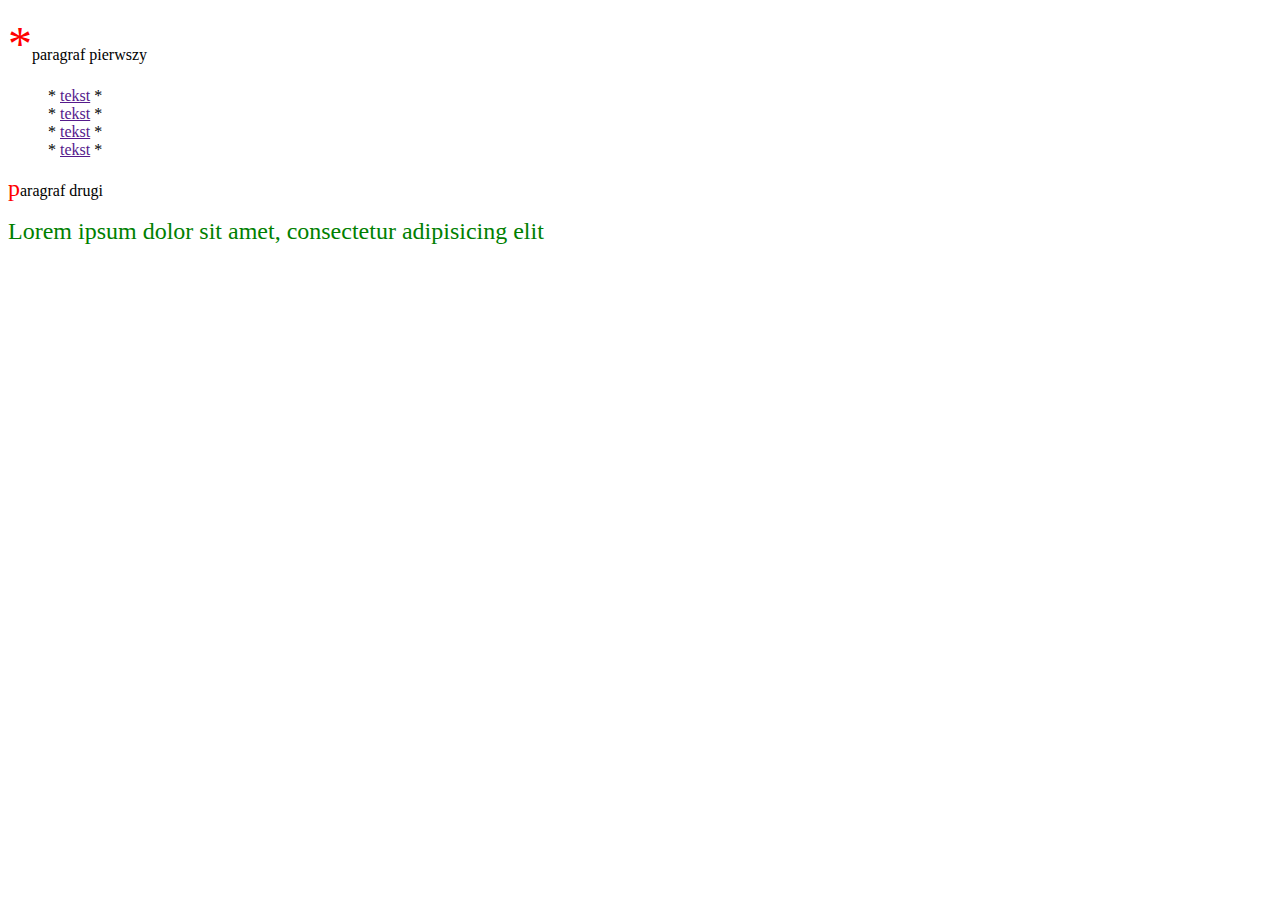
<file: 1-pseudoelementy/index.html>
<!DOCTYPE html>
<html lang="en">
<head>
	<meta charset="UTF-8">
	<title>Pseudoselementy</title>
	<link rel="stylesheet" href="css/style.css">
</head>
<body>
	<p id="p1">paragraf pierwszy</p>
	<ul>
		<li class="list-item"><a href="">tekst</a></li>
		<li class="list-item"><a href="">tekst</a></li>
		<li class="list-item"><a href="">tekst</a></li>
		<li class="list-item"><a href="">tekst</a></li>
	</ul>
	
	<p id="p2">paragraf drugi</p>
	<p id="p3">Lorem ipsum dolor sit amet, consectetur adipisicing elit</p>
	
	
</body>
</html>
</file>
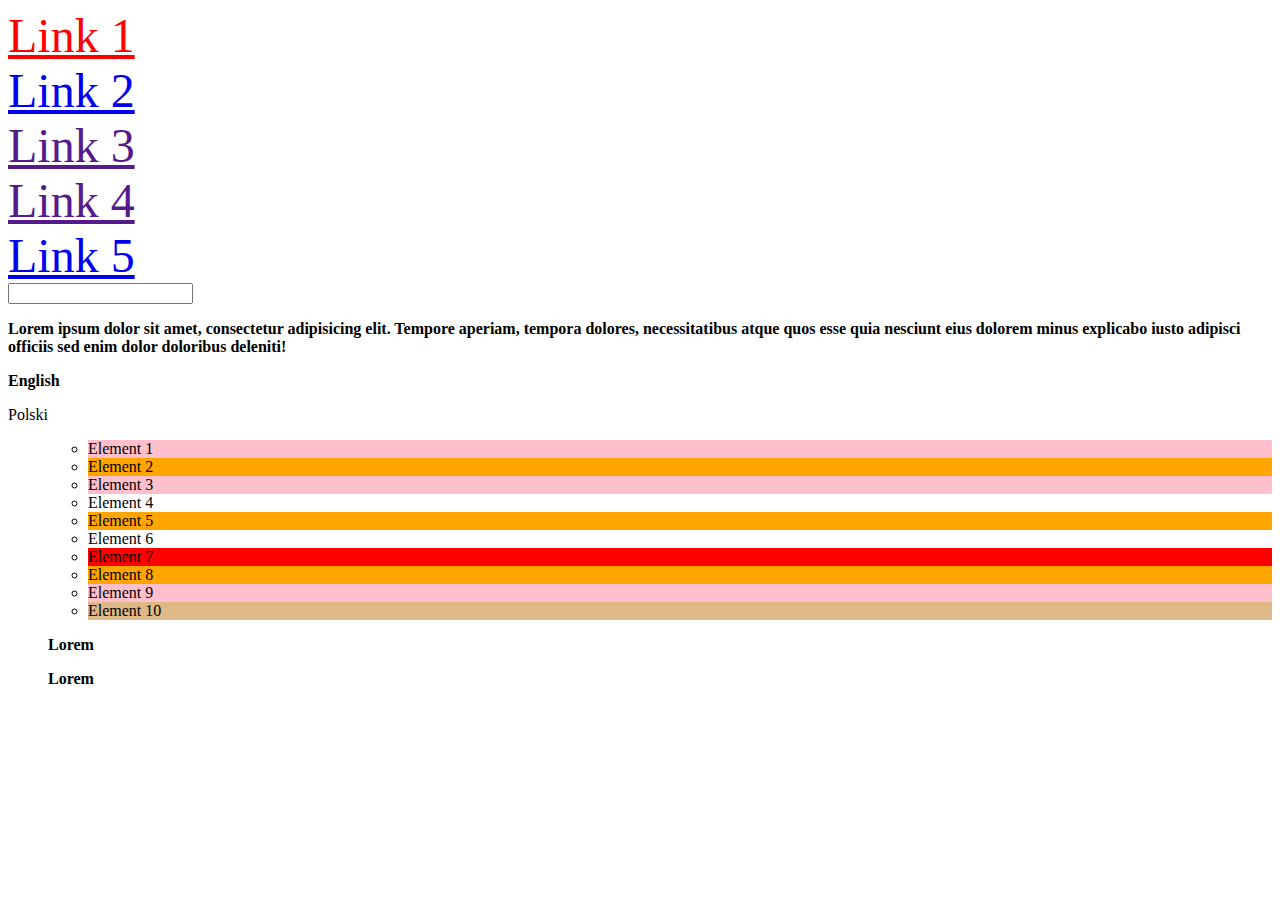
<file: 1-pseudoselektory/index.html>
<!DOCTYPE html>
<html lang="en">
<head>
	<meta charset="UTF-8">
	<title>Pseudoselektory</title>
	<link rel="stylesheet" href="css/style.css">
</head>
<body>
	<a href="http://youtube.com" id="link-1">Link 1</a>
	<a href="http://test.pl" id="link-2">Link 2</a>
	<a href="" id="">Link 3</a>
	<a href="" id="link-4">Link 4</a>
	<a href="#p1" id="link-5">Link 5</a>
	
	<input type="text">
	
	<p id="p1">Lorem ipsum dolor sit amet, consectetur adipisicing elit. Tempore aperiam, tempora dolores, necessitatibus atque quos esse quia nesciunt eius dolorem minus explicabo iusto adipisci officiis sed enim dolor doloribus deleniti!</p>
	
	<p lang="en">English</p>
	<p lang="pl">Polski</p>
	
	<ul>
	 <ul>
	 	<li class="list-item">Element 1</li>
	 	<li class="list-item">Element 2</li>
	 	<li class="list-item">Element 3</li>
	 	<li class="list-item">Element 4</li>
	 	<li class="list-item">Element 5</li>
	 	<li class="list-item">Element 6</li>
	 	<li class="list-item">Element 7</li>
	 	<li class="list-item">Element 8</li>
	 	<li class="list-item">Element 9</li>
	 	<li class="list-item">Element 10</li>
	 </ul>
	 
	 <div>
	 	<p>Lorem</p>
	 	<p>Lorem</p>
	 </div>
		
	</ul>
</body>
</html>
</file>
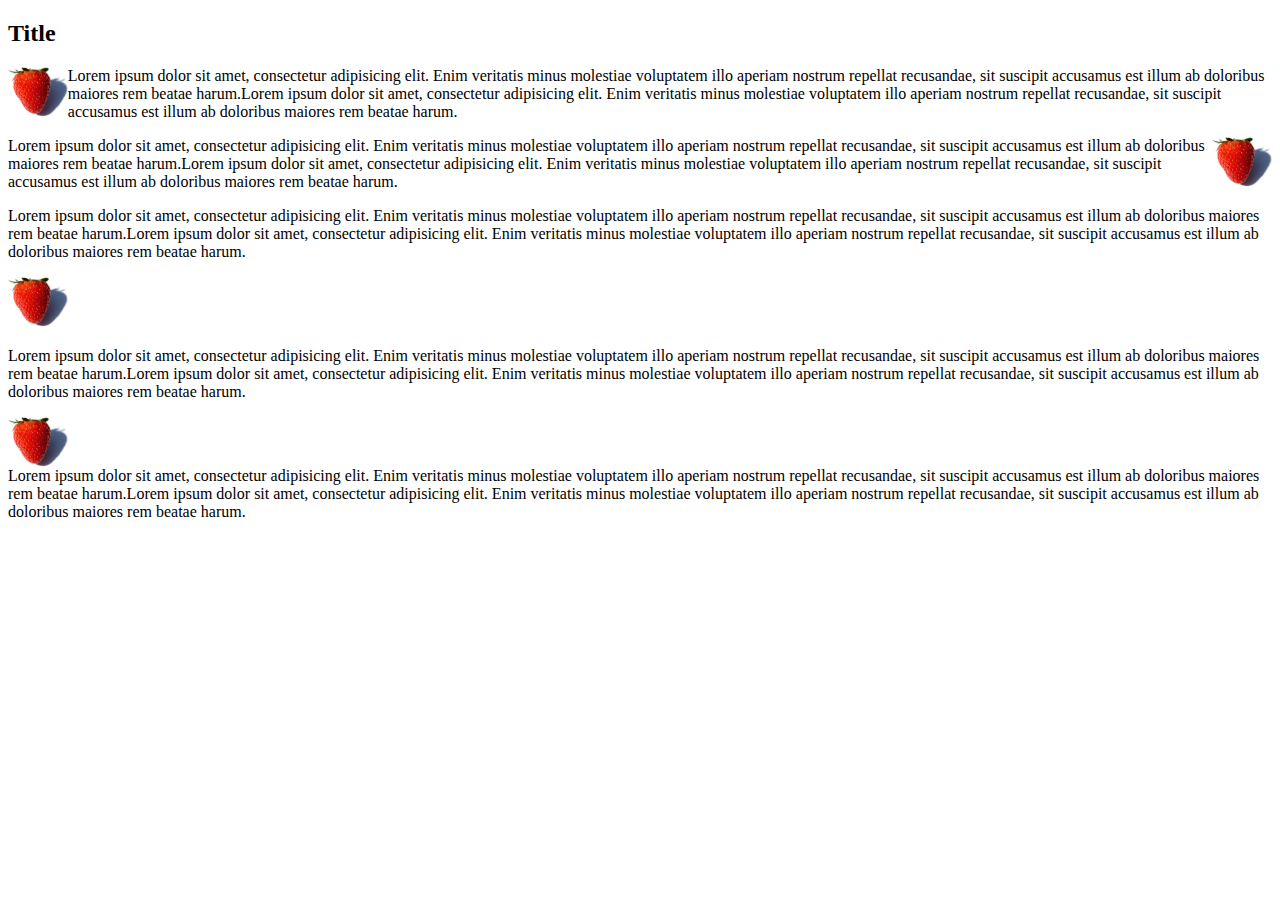
<file: 4-opływanie-elementów/index.html>
<!DOCTYPE html>
<html lang="en">

<head>
	<meta charset="UTF-8">
	<title>Opływanie elementow - float</title>
	<link rel="stylesheet" href="css/style.css">
</head>

<body>
	<article>
		<h2>Title</h2>
		<img src="img/Truskawka.jpg" alt="truskawka" id="truskawka1">
		<p>Lorem ipsum dolor sit amet, consectetur adipisicing elit. Enim veritatis minus molestiae voluptatem illo aperiam nostrum repellat recusandae, sit suscipit accusamus est illum ab doloribus maiores rem beatae harum.Lorem ipsum dolor sit amet, consectetur adipisicing elit. Enim veritatis minus molestiae voluptatem illo aperiam nostrum repellat recusandae, sit suscipit accusamus est illum ab doloribus maiores rem beatae harum.</p> 
		<img src="img/Truskawka.jpg" alt="truskawka" id="truskawka2">
		<p>Lorem ipsum dolor sit amet, consectetur adipisicing elit. Enim veritatis minus molestiae voluptatem illo aperiam nostrum repellat recusandae, sit suscipit accusamus est illum ab doloribus maiores rem beatae harum.Lorem ipsum dolor sit amet, consectetur adipisicing elit. Enim veritatis minus molestiae voluptatem illo aperiam nostrum repellat recusandae, sit suscipit accusamus est illum ab doloribus maiores rem beatae harum.</p> 
		<p>Lorem ipsum dolor sit amet, consectetur adipisicing elit. Enim veritatis minus molestiae voluptatem illo aperiam nostrum repellat recusandae, sit suscipit accusamus est illum ab doloribus maiores rem beatae harum.Lorem ipsum dolor sit amet, consectetur adipisicing elit. Enim veritatis minus molestiae voluptatem illo aperiam nostrum repellat recusandae, sit suscipit accusamus est illum ab doloribus maiores rem beatae harum.</p> 
		<img src="img/Truskawka.jpg" alt="truskawka" id="truskawka3">
		<p>Lorem ipsum dolor sit amet, consectetur adipisicing elit. Enim veritatis minus molestiae voluptatem illo aperiam nostrum repellat recusandae, sit suscipit accusamus est illum ab doloribus maiores rem beatae harum.Lorem ipsum dolor sit amet, consectetur adipisicing elit. Enim veritatis minus molestiae voluptatem illo aperiam nostrum repellat recusandae, sit suscipit accusamus est illum ab doloribus maiores rem beatae harum.</p> 
		<img src="img/Truskawka.jpg" alt="truskawka" id="truskawka4">
		<p>Lorem ipsum dolor sit amet, consectetur adipisicing elit. Enim veritatis minus molestiae voluptatem illo aperiam nostrum repellat recusandae, sit suscipit accusamus est illum ab doloribus maiores rem beatae harum.Lorem ipsum dolor sit amet, consectetur adipisicing elit. Enim veritatis minus molestiae voluptatem illo aperiam nostrum repellat recusandae, sit suscipit accusamus est illum ab doloribus maiores rem beatae harum.</p> 
		
		
		
	</article>
</body>

</html>
</file>
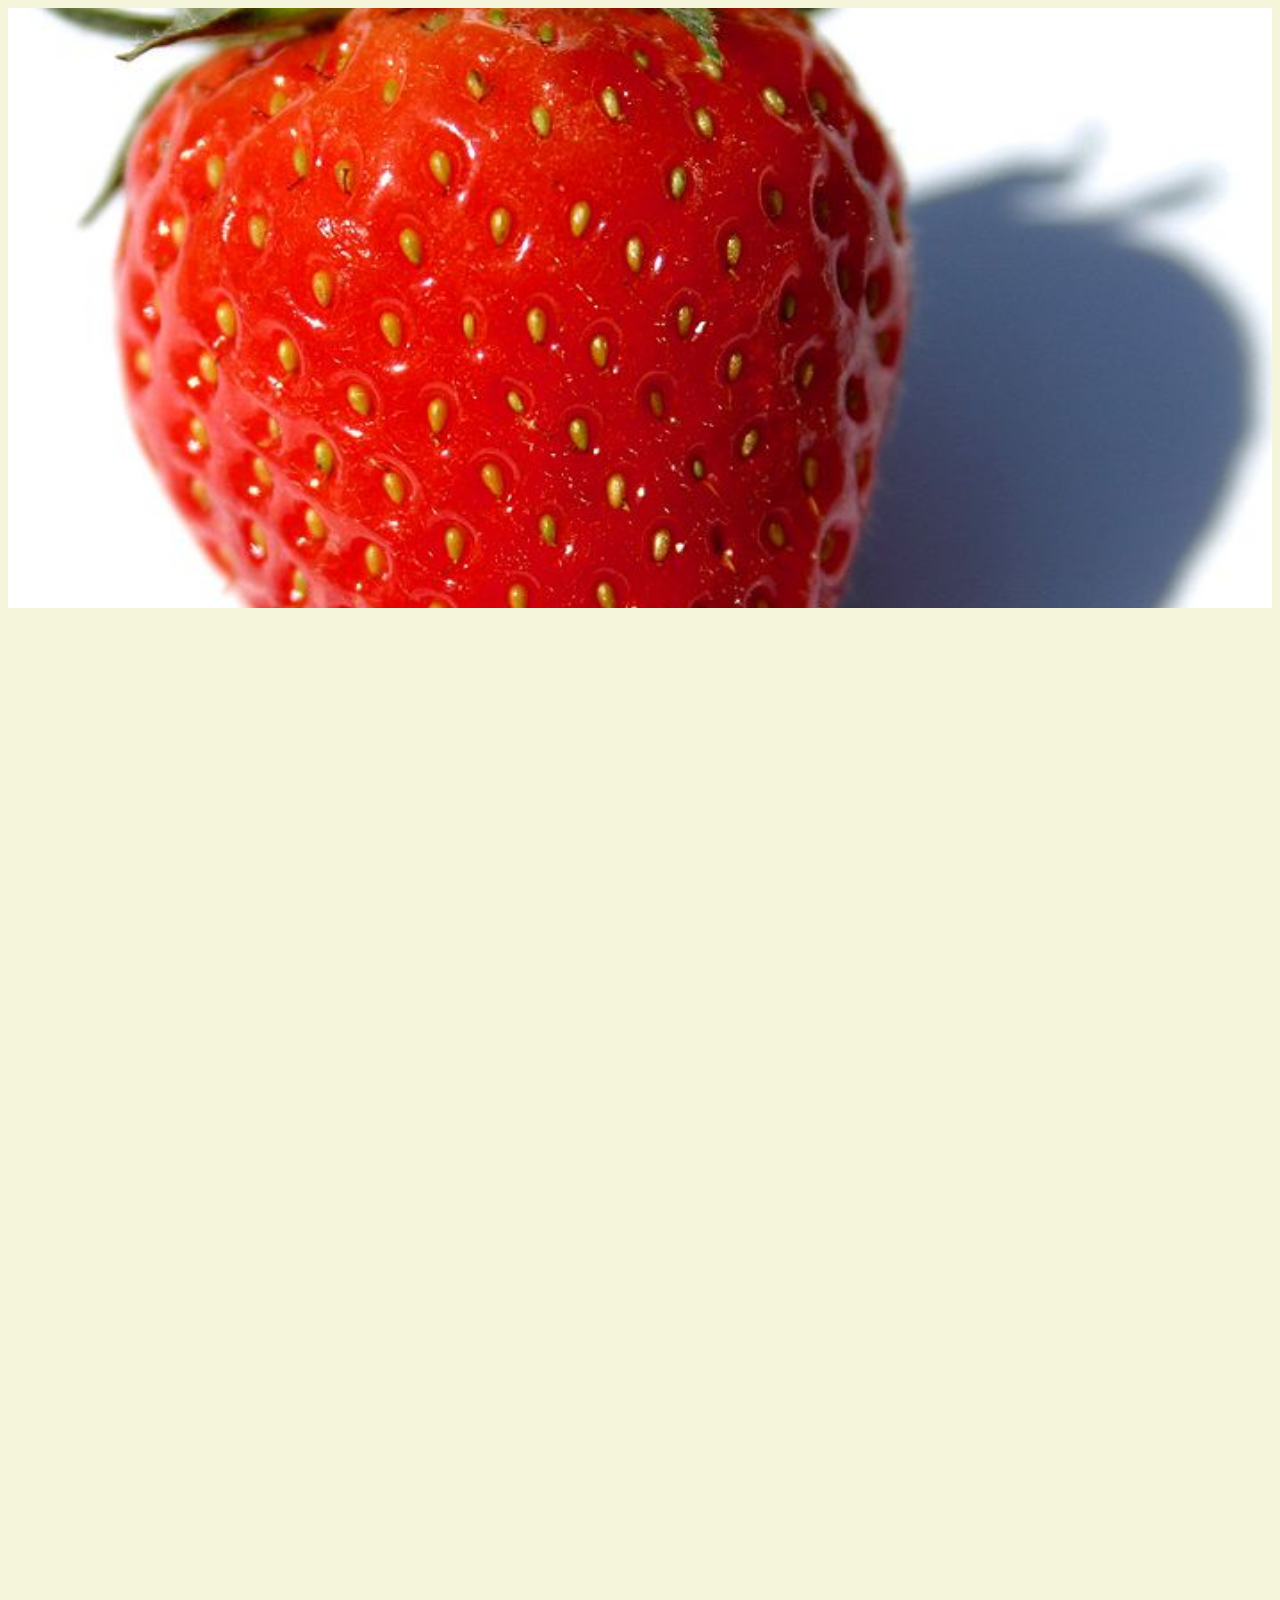
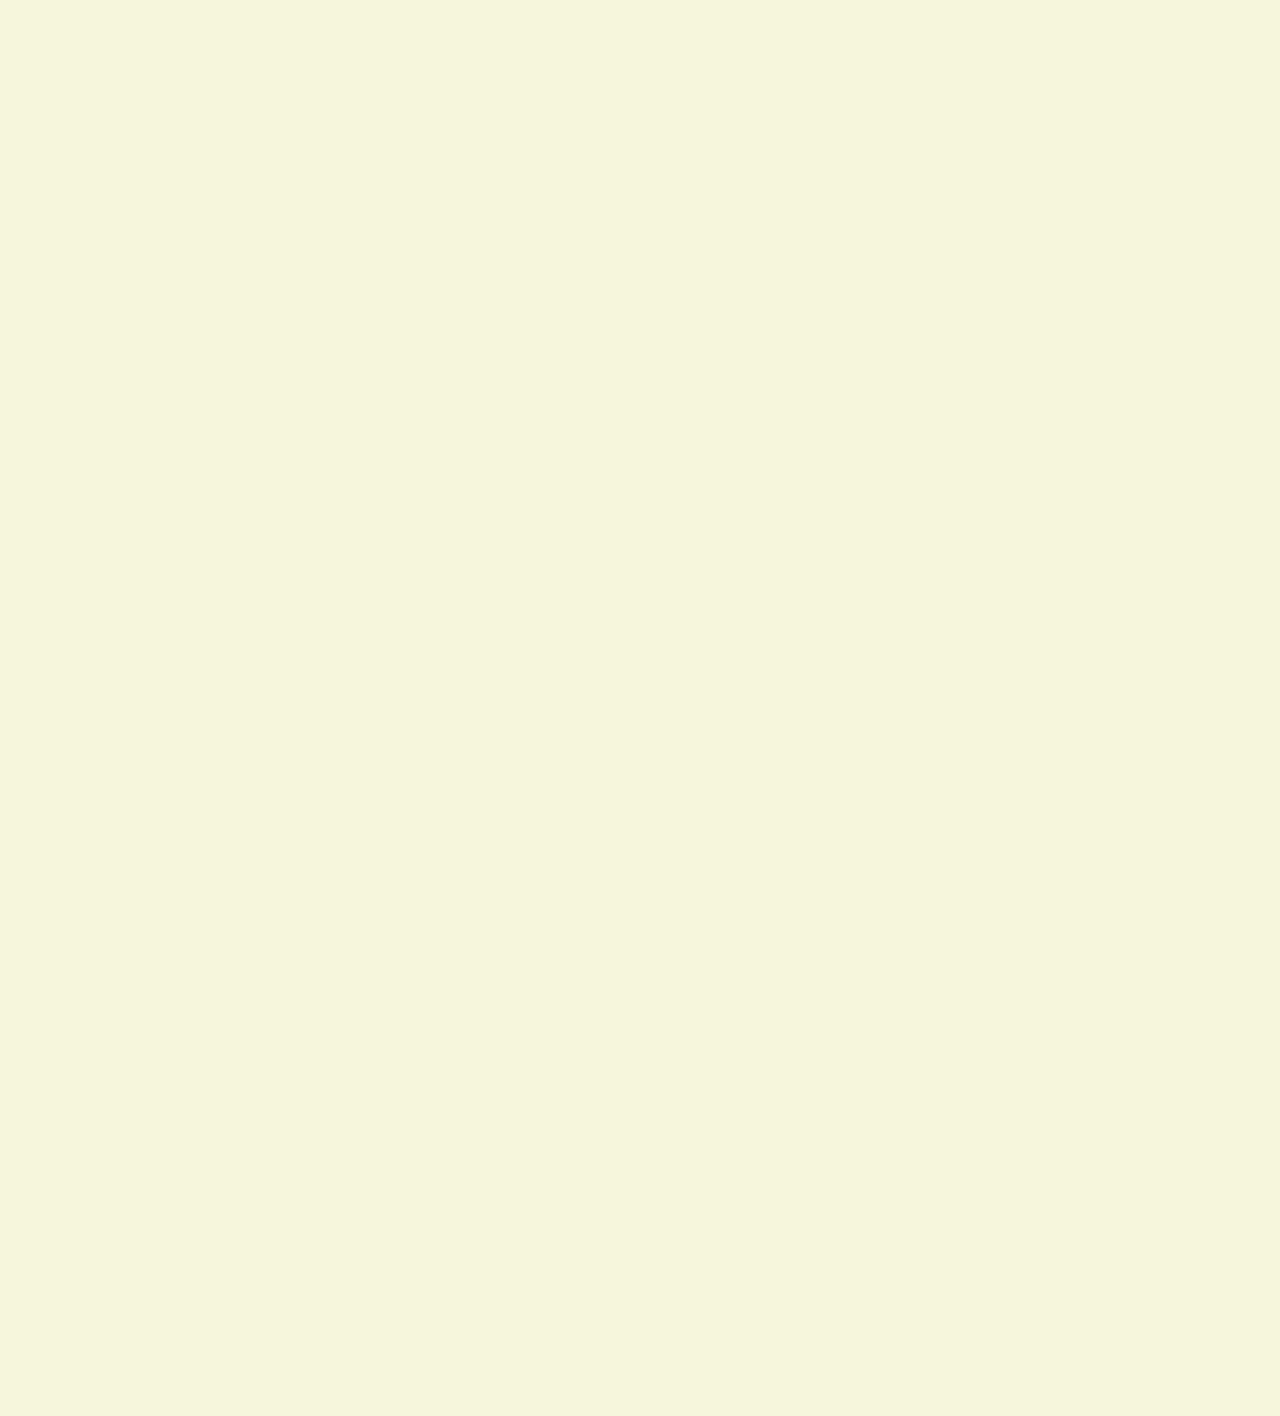
<file: 6-właściwości-tła/index.html>
<!DOCTYPE html>
<html lang="en">

<head>
	<meta charset="UTF-8">
	<title>Efekt transition</title>
	<link rel="stylesheet" href="css/style.css">
</head>

<body>
	<div class="background"></div>
</body>

</html>
</file>
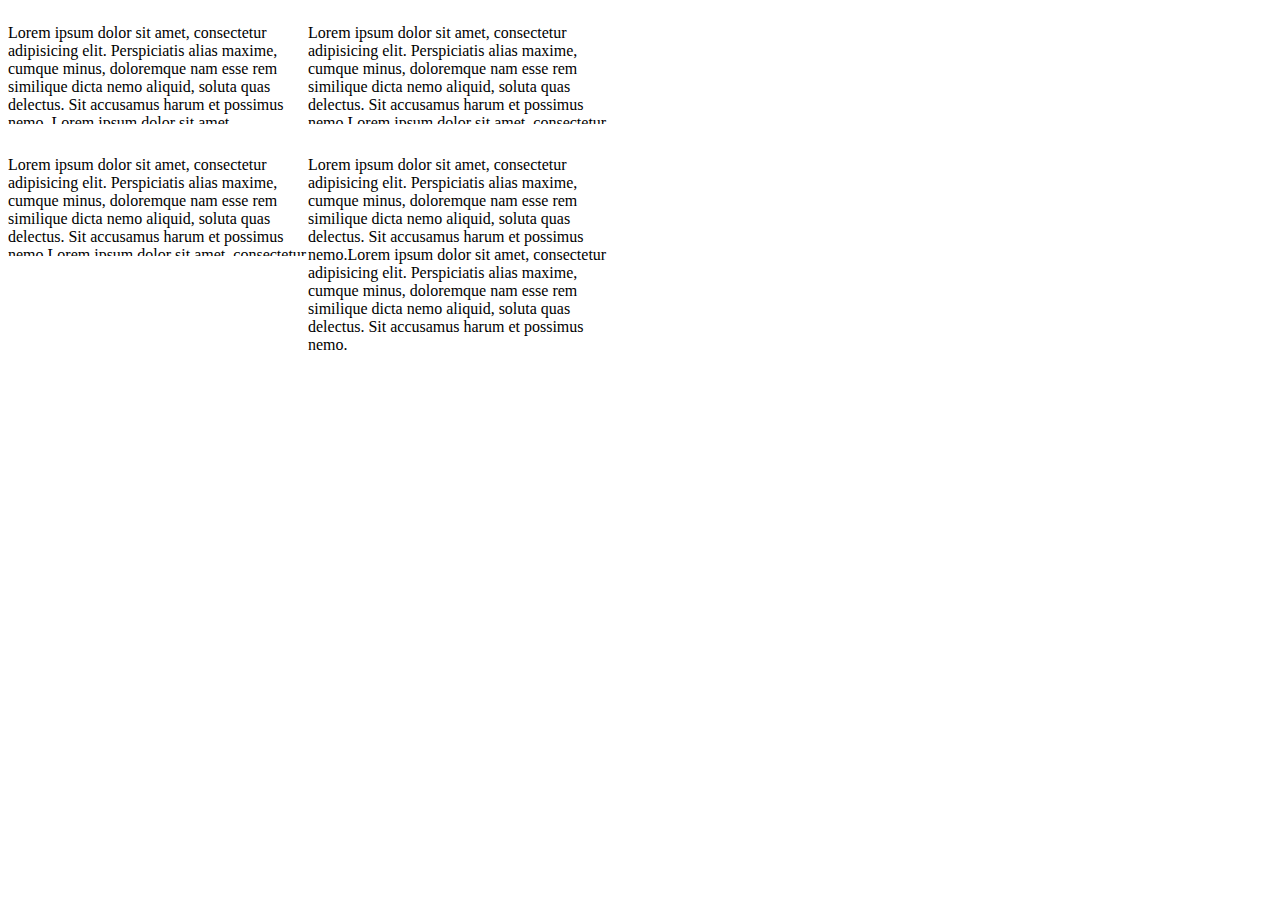
<file: 7-przepełnienie/index.html>
<!DOCTYPE html>
<html lang="en">

<head>
	<meta charset="UTF-8">
	<title>Efekt transition</title>
	<link rel="stylesheet" href="css/style.css">
</head>

<body>
	<p>Lorem ipsum dolor sit amet, consectetur adipisicing elit. Perspiciatis alias maxime, cumque minus, doloremque nam esse rem similique dicta nemo aliquid, soluta quas delectus. Sit accusamus harum et possimus nemo.
	Lorem ipsum dolor sit amet, consectetur adipisicing elit. Perspiciatis alias maxime, cumque minus, doloremque nam esse rem similique dicta nemo aliquid, soluta quas delectus. Sit accusamus harum et possimus nemo.</p>
	<p>Lorem ipsum dolor sit amet, consectetur adipisicing elit. Perspiciatis alias maxime, cumque minus, doloremque nam esse rem similique dicta nemo aliquid, soluta quas delectus. Sit accusamus harum et possimus nemo.Lorem ipsum dolor sit amet, consectetur adipisicing elit. Perspiciatis alias maxime, cumque minus, doloremque nam esse rem similique dicta nemo aliquid, soluta quas delectus. Sit accusamus harum et possimus nemo.</p>
	<p>Lorem ipsum dolor sit amet, consectetur adipisicing elit. Perspiciatis alias maxime, cumque minus, doloremque nam esse rem similique dicta nemo aliquid, soluta quas delectus. Sit accusamus harum et possimus nemo.Lorem ipsum dolor sit amet, consectetur adipisicing elit. Perspiciatis alias maxime, cumque minus, doloremque nam esse rem similique dicta nemo aliquid, soluta quas delectus. Sit accusamus harum et possimus nemo.</p>
	<p>Lorem ipsum dolor sit amet, consectetur adipisicing elit. Perspiciatis alias maxime, cumque minus, doloremque nam esse rem similique dicta nemo aliquid, soluta quas delectus. Sit accusamus harum et possimus nemo.Lorem ipsum dolor sit amet, consectetur adipisicing elit. Perspiciatis alias maxime, cumque minus, doloremque nam esse rem similique dicta nemo aliquid, soluta quas delectus. Sit accusamus harum et possimus nemo.</p>
</body>

</html>
</file>
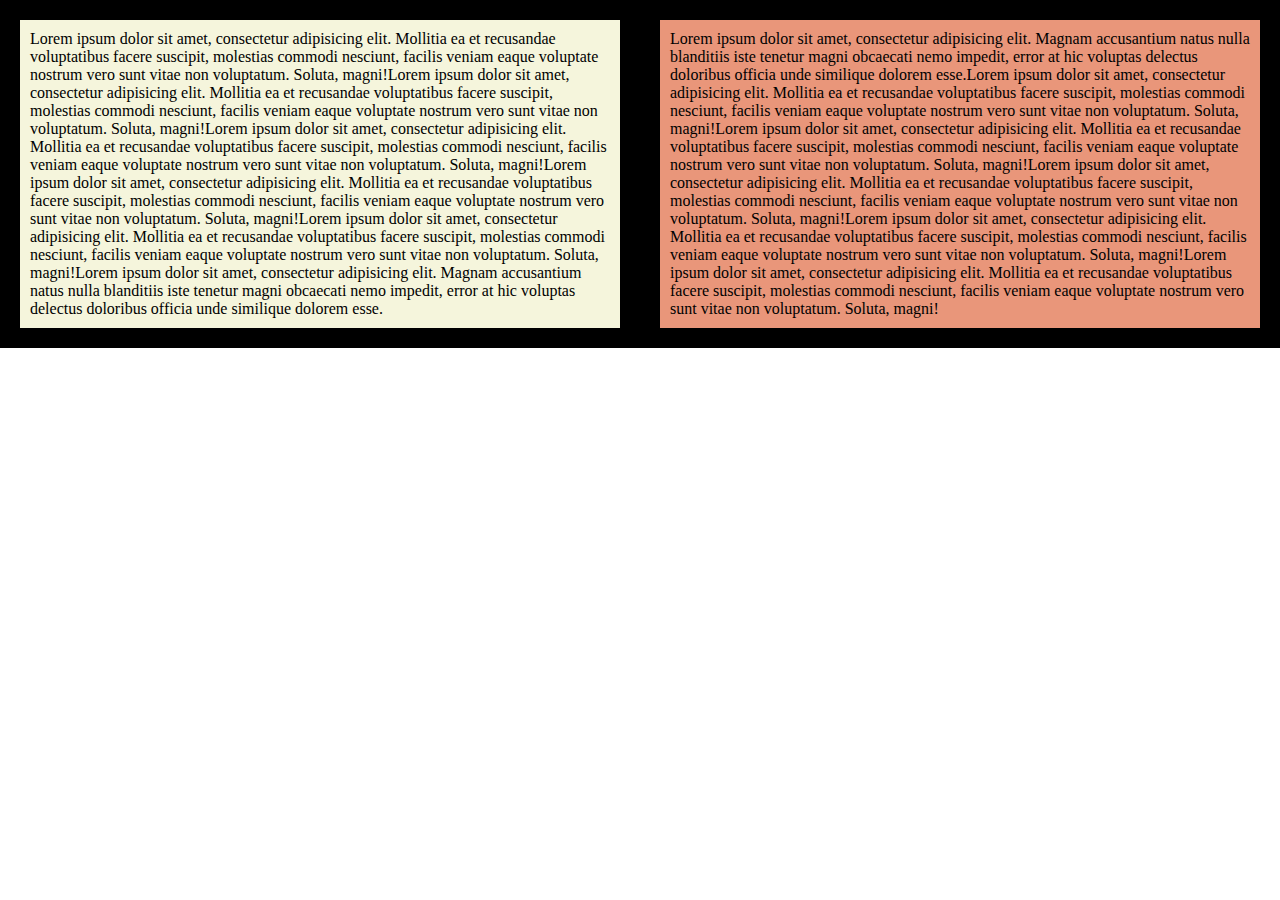
<file: 8-box-sizing/index.html>
<!DOCTYPE html>
<html lang="en">

<head>
	<meta charset="UTF-8">
	<title>Efekt transition</title>
	<link rel="stylesheet" href="css/style.css">
</head>

<body>
	
	<div class="col-1-2">Lorem ipsum dolor sit amet, consectetur adipisicing elit. Mollitia ea et recusandae voluptatibus facere suscipit, molestias commodi nesciunt, facilis veniam eaque voluptate nostrum vero sunt vitae non voluptatum. Soluta, magni!Lorem ipsum dolor sit amet, consectetur adipisicing elit. Mollitia ea et recusandae voluptatibus facere suscipit, molestias commodi nesciunt, facilis veniam eaque voluptate nostrum vero sunt vitae non voluptatum. Soluta, magni!Lorem ipsum dolor sit amet, consectetur adipisicing elit. Mollitia ea et recusandae voluptatibus facere suscipit, molestias commodi nesciunt, facilis veniam eaque voluptate nostrum vero sunt vitae non voluptatum. Soluta, magni!Lorem ipsum dolor sit amet, consectetur adipisicing elit. Mollitia ea et recusandae voluptatibus facere suscipit, molestias commodi nesciunt, facilis veniam eaque voluptate nostrum vero sunt vitae non voluptatum. Soluta, magni!Lorem ipsum dolor sit amet, consectetur adipisicing elit. Mollitia ea et recusandae voluptatibus facere suscipit, molestias commodi nesciunt, facilis veniam eaque voluptate nostrum vero sunt vitae non voluptatum. Soluta, magni!Lorem ipsum dolor sit amet, consectetur adipisicing elit. Magnam accusantium natus nulla blanditiis iste tenetur magni obcaecati nemo impedit, error at hic voluptas delectus doloribus officia unde similique dolorem esse.</div>
	<div class="col-1-2">Lorem ipsum dolor sit amet, consectetur adipisicing elit. Magnam accusantium natus nulla blanditiis iste tenetur magni obcaecati nemo impedit, error at hic voluptas delectus doloribus officia unde similique dolorem esse.Lorem ipsum dolor sit amet, consectetur adipisicing elit. Mollitia ea et recusandae voluptatibus facere suscipit, molestias commodi nesciunt, facilis veniam eaque voluptate nostrum vero sunt vitae non voluptatum. Soluta, magni!Lorem ipsum dolor sit amet, consectetur adipisicing elit. Mollitia ea et recusandae voluptatibus facere suscipit, molestias commodi nesciunt, facilis veniam eaque voluptate nostrum vero sunt vitae non voluptatum. Soluta, magni!Lorem ipsum dolor sit amet, consectetur adipisicing elit. Mollitia ea et recusandae voluptatibus facere suscipit, molestias commodi nesciunt, facilis veniam eaque voluptate nostrum vero sunt vitae non voluptatum. Soluta, magni!Lorem ipsum dolor sit amet, consectetur adipisicing elit. Mollitia ea et recusandae voluptatibus facere suscipit, molestias commodi nesciunt, facilis veniam eaque voluptate nostrum vero sunt vitae non voluptatum. Soluta, magni!Lorem ipsum dolor sit amet, consectetur adipisicing elit. Mollitia ea et recusandae voluptatibus facere suscipit, molestias commodi nesciunt, facilis veniam eaque voluptate nostrum vero sunt vitae non voluptatum. Soluta, magni!</div>
</body>

</html>
</file>
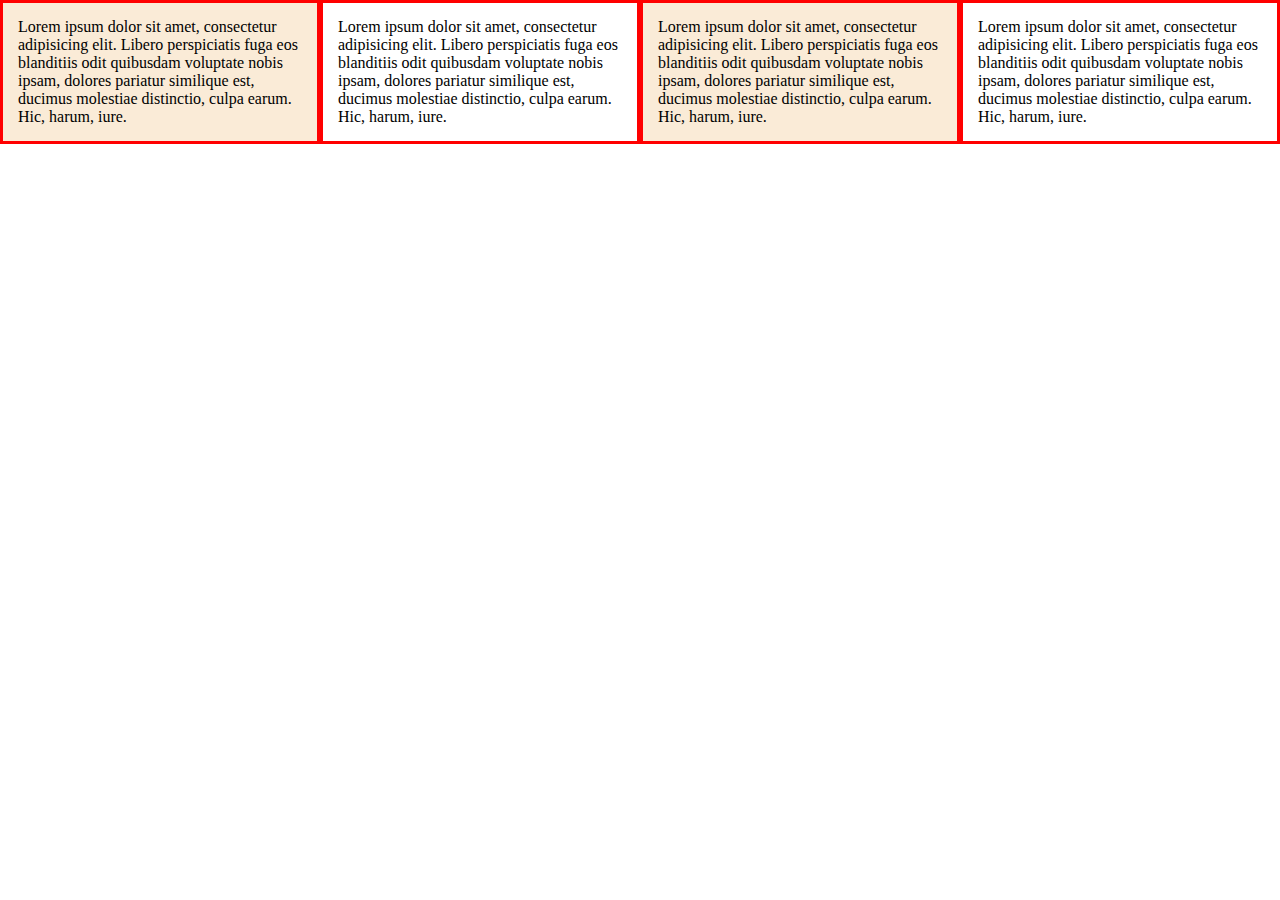
<file: 9-rwd/index.html>
<!DOCTYPE html>
<html lang="en">

<head>
	<meta charset="UTF-8">
	<title>Responsywność</title>
	<link rel="stylesheet" href="css/style.css">
</head>

<body>
	<div class="col-1-4">Lorem ipsum dolor sit amet, consectetur adipisicing elit. Libero perspiciatis fuga eos blanditiis odit quibusdam voluptate nobis ipsam, dolores pariatur similique est, ducimus molestiae distinctio, culpa earum. Hic, harum, iure.</div>
	<div class="col-1-4">Lorem ipsum dolor sit amet, consectetur adipisicing elit. Libero perspiciatis fuga eos blanditiis odit quibusdam voluptate nobis ipsam, dolores pariatur similique est, ducimus molestiae distinctio, culpa earum. Hic, harum, iure.</div>
	<div class="col-1-4">Lorem ipsum dolor sit amet, consectetur adipisicing elit. Libero perspiciatis fuga eos blanditiis odit quibusdam voluptate nobis ipsam, dolores pariatur similique est, ducimus molestiae distinctio, culpa earum. Hic, harum, iure.</div>
	<div class="col-1-4">Lorem ipsum dolor sit amet, consectetur adipisicing elit. Libero perspiciatis fuga eos blanditiis odit quibusdam voluptate nobis ipsam, dolores pariatur similique est, ducimus molestiae distinctio, culpa earum. Hic, harum, iure.</div>
	
</body>

</html>
</file>
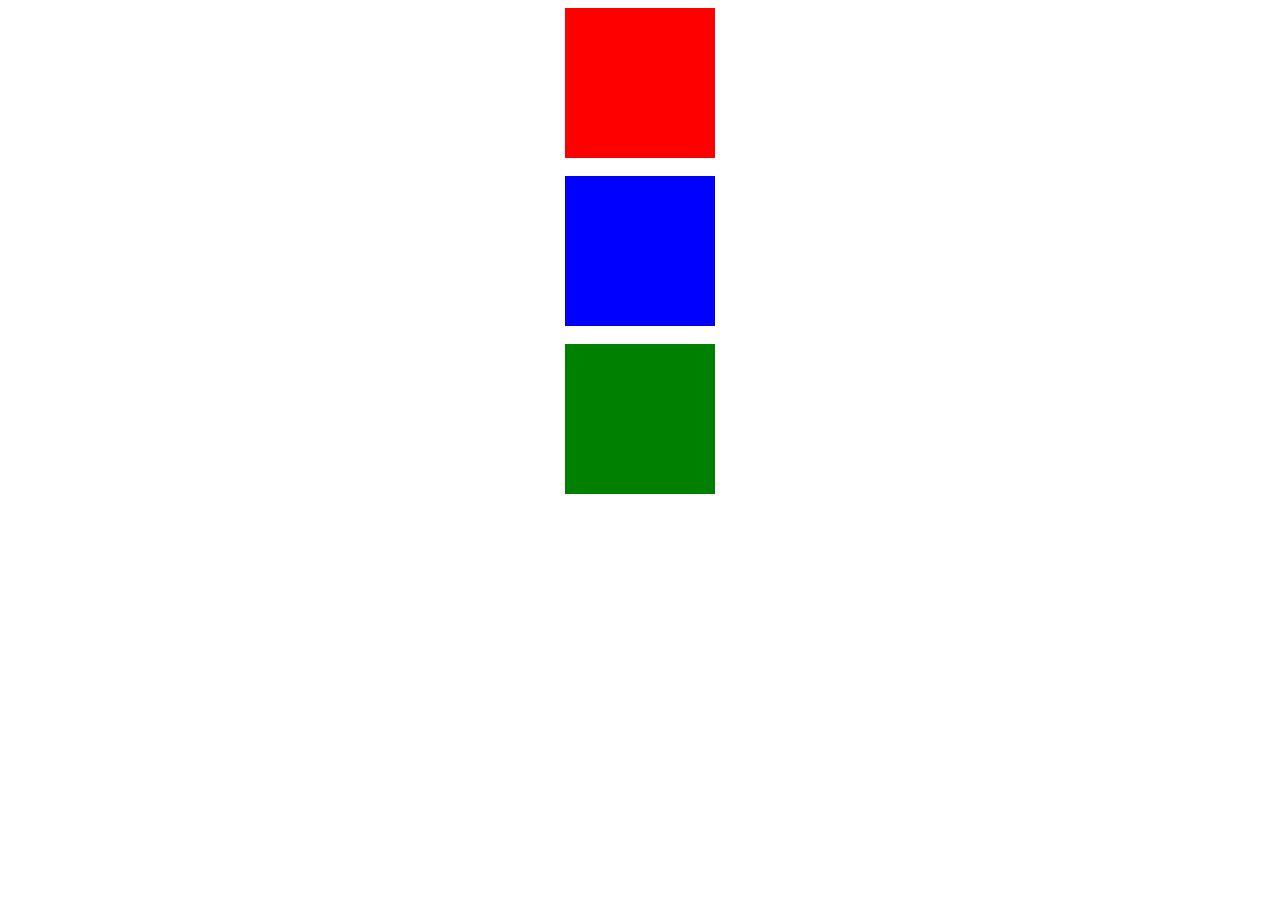
<file: zadanie transition/index.html>
<!DOCTYPE html>
<html lang="en">

<head>
	<meta charset="UTF-8">
	<title>Efekt transition</title>
	<link rel="stylesheet" href="css/style.css">
</head>

<body>
	<div class="square" id="square1"></div> <br />
	<div class="square" id="square2"></div> <br />
	<div class="square" id="square3"></div> <br />
</body>

</html>
</file>
<file: 1-pseudoelementy/css/style.css>
#p1::before {
	content: '*';
	color: red;
	font-size: 3em;
}

/*usuwamy domyslne punktatory z listy*/

ul {
	list-style-type: none;
}

/*zmieniamy punktatory w liście na gwiazdkę*/

.list-item::before {
	content: '* ';
}

/*dodajemy gwiazdkę po tekście w liście*/

.list-item::after {
	content: ' *';
}

/*jak chcemy zmienic np. gwiazdke na kwadracik to szukamy unicode'u na kwadrat i wpisujemy w pojedyncze cudzyslowy*/

/*pseudoelement first letter*/

#p2::first-letter {
	color: red;
	font-size: 1.5em;
}

/*pseudoselement first-line*/

#p3::first-line {
	color: green;
	font-size: 1.5em;
}
</file>
<file: 1-pseudoselektory/css/style.css>
a {
	display: block;
	font-size: 3em;
}

/*Pseudoselektory*/

a#link-1:link {
	color: red;
}

a#link-2:visited {
	color: green;
}

/*pseudoklasa hover - czesto uzywane, po najechaniu na dany element zmienia sie nam np. jego kolor, rozmiar czcionki, tlo*/

a#link-3:hover {
	color: orange;
	font-size: 5em;
	background-color: pink;
	display: inline;
	
}

/*display: inline  -  powoduje, ze nasze tlo jest tylko w miejscu tekst, a nie na calej szerokosci przegladarki*/

a#link-4:active {
	color: crimson;
}

a#link-5:focus {
	color: yellow;
}

input:focus {
	background-color: yellow;
}

#p1:target {
	color: fuchsia;
}

p:lang(en) {
	font-weight: 800;
}

p:lang(pl) {
	font-weight: 200;
}

/*Elementy potomne*/

.list-item:first-child {
	background-color: aqua;
}

.list-item:last-child {
	background-color: burlywood;
}

/*pseudoselektor only-child dziala tylko na jeden element, tylko jedno dziecko danego rodzica, gdy bedzie wiecej elementow potomnych, to wowczas ten styl zdefiniowany przy pomocy only-child nie zadziala*/

div > p:only-child {
	color: blue;
}

/*nth-child sprawdza sie szczegolnie przy robieniu tabelek, np. chcemy pokolorowac niektore wiersze tabeli*/ 

.list-item:nth-child(odd) {
	background-color: pink;
}

.list-item:nth-child(7) {
	background-color: red;
}

.list-item:nth-child(3n + 2) {
	background-color: orange;
}
</file>
<file: 4-opływanie-elementów/css/style.css>
img {
	height: 50px;
}

/*oplywanie tekstu - float*/

/*oplywanie tekstu - float: left - nasza truskawka jest oblewana tekstem z lewej strony*/

#truskawka1 {
	float: left;
}

/*oplywanie tekstu - float: right - nasza truskawka jest oblewana tekstem z prawej strony*/

#truskawka2 {
	float: right;
}

/*wyłączenie atrybutu float - gdyby np. domyslny byl float i chcemy dla danego elementu wylaczyc float*/

#truskawka3 {
	float: none;
}

#truskawka4 {
	float: left;
}

/*wylaczenie floatowania dla ostatniego elementu tj. ostatniego paragrafu, to mozemy zastosowac clear - i wtedy wylaczymy float*/

p:last-child {
	clear: left;
}
</file>
<file: 6-właściwości-tła/css/style.css>
body {
	background-color: beige;
	height: 3000px;
}

.background {
	height: 600px;
	margin: auto;
/*	background-image: url(../img/Truskawka.jpg);*/
/*	background-repeat: no-repeat;*/
/*	background-position: center;*/
/*	background-attachment: fixed;*/
/*	background-size: cover;*/
	
	
/*zapis skrocony	*/
	background: #fff url(../img/Truskawka.jpg) fixed center;
	background-size: cover;
	
/*koniec zapisu skroconego*/
	
}



/* opcja cover -> bedzie powodowac, ze obrazek bedzie chcial zajac cale tlo*/
</file>
<file: 7-przepełnienie/css/style.css>
body {
	height: 600px;
	width: 600px;
}

p {
	width: 50%;
	float: left;
	height: 100px;
	overflow: hidden; 
/*	hidden ucina tresc*/
	
}

p:hover {
	overflow: visible;
}

p:nth-child(2) {
	overflow: scroll;
}

p:nth-child(3) {
	overflow: auto;
}

p:nth-child(4) {
	overflow: visible;
}
</file>
<file: 8-box-sizing/css/style.css>
/*box-sizing: border-box najlepiej definiowac w uniwersalnym selektorze dla calego dokumentu*/

* {
	box-sizing: border-box;
}





body {
	margin: 0;
}


.col-1-2 {
	width: 50%;
	float: left;
	padding: 10px;
	box-sizing: border-box;
	border: 20px solid black;
}

.col-1-2:first-child {
	background-color: beige;
}

.col-1-2:last-child {
	background-color: darksalmon;
}
</file>
<file: 9-rwd/css/style.css>
/*usuwamy margines z body - warto pamietac i zawsze to robic*/


* {
	box-sizing: border-box;
}
body {
	margin: 0;
}
/*zeby elementy ulozyly sie obok siebie to float stosujemy*/

/* padding - dodajemy, aby tekst był bardziej czytelny*/

.col-1-4 {
	width: 25%;
	float: left;
	border: 3px solid red;
	padding: 15px;
}

.col-1-4:nth-child(odd) {
	background-color: antiquewhite;
}

/*regula ponizej zadziala dla wszystkich rozdzielczosci ponizej 768px*/

/*szerokosc przegladarki taka standardowa 768px, a sczytujemy ja, gdy klikamy na zbadaj i przesuwamy paskiem, to u gory bedzie sie wyswietlac*/

@media (max-width: 768px) {
	.col-1-4 {*/
		width: 50%;
	}
	
}

@media (max-width: 480px) {
	.col-1-4 {
		width: 100%;
	}
}
</file>
<file: zadanie transition/css/style.css>
#square1 {
	background-color: red;
}

#square2 {
	background-color: blue;
}

#square3 {
	background-color: green;
}


.square {
	height: 150px;
	width: 150px;
	transition: all 1s ease-in;
	margin-left: auto;
	margin-right: auto;
	margin-top: 20;
}

/*gdy chcemy kilka wlasciwosci w transition, to podajemy je po przecinku

transition: background-color 2s ease-in, width 1s linear; */

/*hover - tutaj ustalamy,co po najechaniu myszka na dany element ma sie zmienic*/


#square1:hover {
	width: 300px;
	transform: rotate(360deg);
}

#square2:hover {
	height: 300px;
	
}

#square3:hover {
	width: 300px;
	height: 300px;
}
</file>
